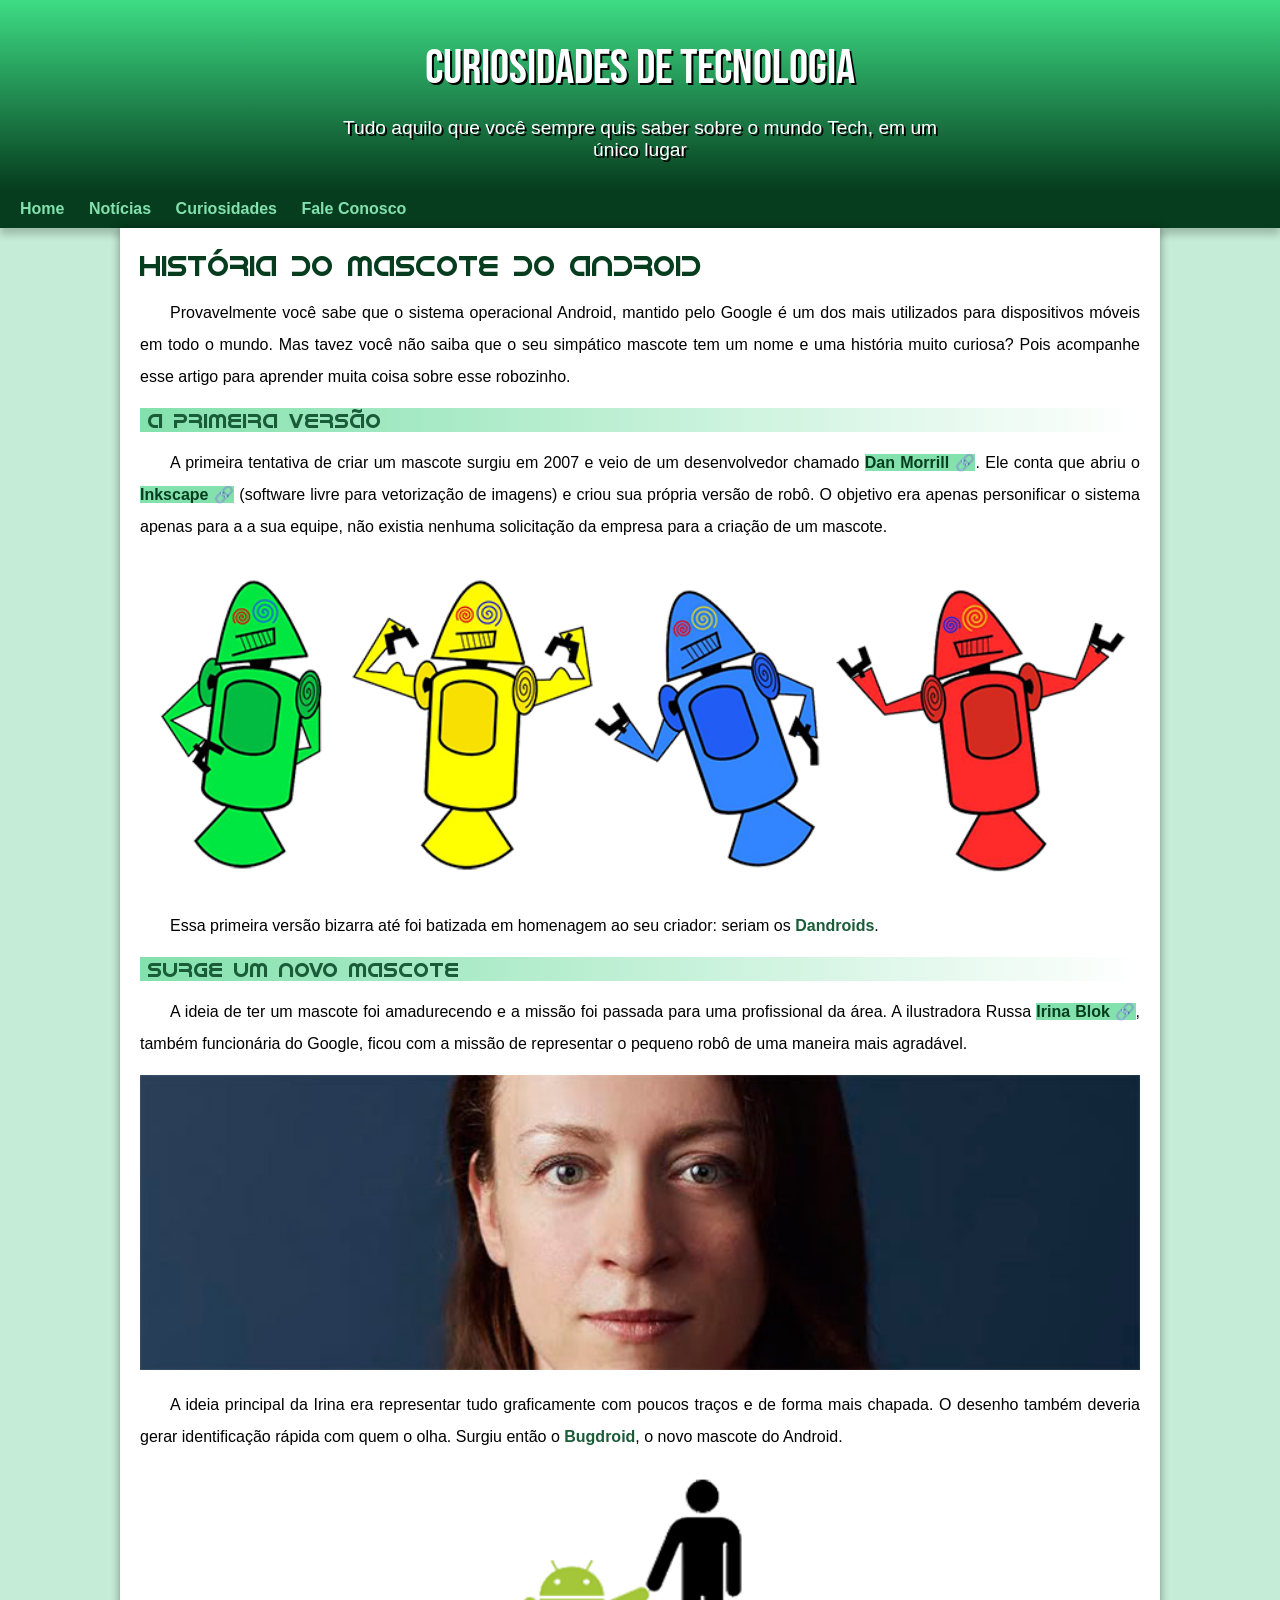
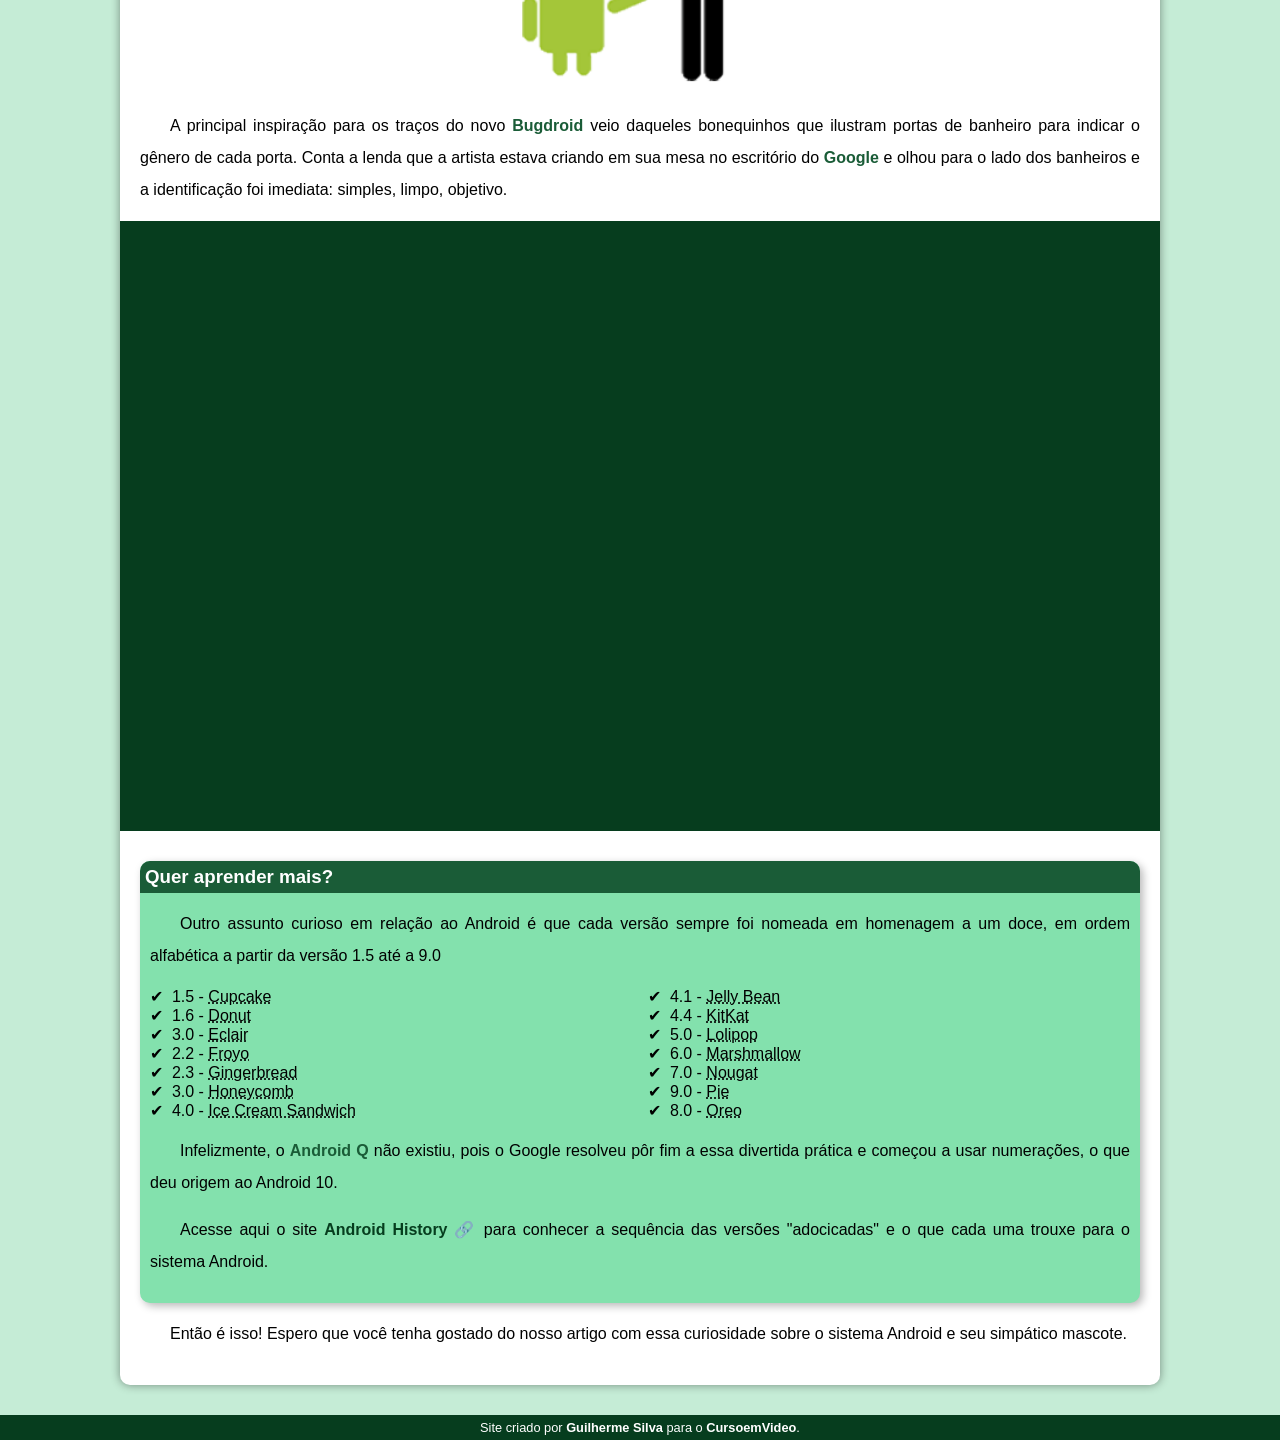
<file: index.html>
<!DOCTYPE html>
<html lang="pt-br">
<head>
    <meta charset="UTF-8">
    <meta http-equiv="X-UA-Compatible" content="IE=edge">
    <meta name="viewport" content="width=device-width, initial-scale=1.0">
    <title>Como Surgiu o Mascote do Android</title>
    <link rel="shortcut icon" href="imagens/favicon.ico" type="image/x-icon">
    <link rel="stylesheet" href="estilo/style.css">
</head>
<body>
    <header>
    <h1>Curiosidades de Tecnologia</h1>
    
    <p>Tudo aquilo que você sempre quis saber sobre o mundo Tech, em um único lugar</p>
    </header>

    <nav>
    <a href="#">Home</a>
    <a href="#">Notícias</a>
    <a href="#">Curiosidades</a>
    <a href="#">Fale Conosco</a>
    </nav>

    <main>
        <article>
            <h1>História do Mascote do Android</h1>

            <p>Provavelmente você sabe que o sistema operacional Android, mantido pelo Google é um dos mais utilizados para dispositivos móveis em todo o mundo. Mas tavez você não saiba que o seu simpático mascote tem um nome e uma história muito curiosa? Pois acompanhe esse artigo para aprender muita coisa sobre esse robozinho.</p>

            <h2>A primeira versão</h2>

            <p>A primeira tentativa de criar um mascote surgiu em 2007 e veio de um desenvolvedor chamado <a href="https://androidcommunity.com/dan-morrill-shows-us-the-android-mascot-that-almost-was-20130103/" target="_blank" class="externo">Dan Morrill</a>. Ele conta que abriu o <a href="https://inkscape.org/pt-br/" target="_blank" class="externo">Inkscape</a> (software livre para vetorização de imagens) e criou sua própria versão de robô. O objetivo era apenas personificar o sistema apenas para a a sua equipe, não existia nenhuma solicitação da empresa para a criação de um mascote.</p>

            <picture>
                <source media="(max-width: 670px)" srcset="imagens/dan-droids-pq.png">
                <img src="imagens/dan-droids.png" alt="Primeiro Mascote do Android"></picture>

            <p>Essa primeira versão bizarra até foi batizada em homenagem ao seu criador: seriam os <strong>Dandroids</strong>.</p>

            <h2>Surge um novo mascote</h2>

            <p>A ideia de ter um mascote foi amadurecendo e a missão foi passada para uma profissional da área. A ilustradora Russa <a href="https://www.irinablok.com/" target="_blank" class="externo">Irina Blok</a>, também funcionária do Google, ficou com a missão de representar o pequeno robô de uma maneira mais agradável.</p>

            <picture>
                <source media="(max-width: 670px)" srcset="imagens/irina-blok-pq.jpg">
                <img src="imagens/irina-blok.jpg" alt="Irina Blok">
            </picture>

            <p>A ideia principal da Irina era representar tudo graficamente com poucos traços e de forma mais chapada. O desenho também deveria gerar identificação rápida com quem o olha. Surgiu então o <strong>Bugdroid</strong>, o novo mascote do Android.</p>

            <img src="imagens/bugdroid.png" class="pequena" alt="Bugdroid">

            <p>A principal inspiração para os traços do novo <strong>Bugdroid</strong> veio daqueles bonequinhos que ilustram portas de banheiro para indicar o gênero de cada porta. Conta a lenda que a artista estava criando em sua mesa no escritório do <strong>Google</strong> e olhou para o lado dos banheiros e a identificação foi imediata: simples, limpo, objetivo.</p>

            <div class="video"
            ><iframe width="560" height="315" src="https://www.youtube.com/embed/l2UDgpLz20M" title="YouTube video player" frameborder="0" allow="accelerometer; autoplay; clipboard-write; encrypted-media; gyroscope; picture-in-picture" allowfullscreen></iframe>
            </div>
            
            <aside>
                <h3>Quer aprender mais?</h3>
                <p>Outro assunto curioso em relação ao Android é que cada versão sempre foi nomeada em homenagem a um doce, em ordem alfabética a partir da versão 1.5 até a 9.0</p>
                <ul>
                    <li>1.5 - <abbr title="Bolo de Copo">Cupcake</abbr></li>
                    <li>1.6 - <abbr title="Rosquinha">Donut</abbr></li>
                    <li>3.0 - <abbr title="Bomba">Eclair</abbr></li>
                    <li>2.2 - <abbr title="Iorgute Congelado">Froyo</abbr></li>
                    <li>2.3 - <abbr title="Biscoito de  Gengibre">Gingerbread</abbr></li>
                    <li>3.0 - <abbr title="Favo de Mel">Honeycomb</abbr></li>
                    <li>4.0 - <abbr title="Sanduiche de Sorvete">Ice Cream Sandwich</abbr></li>
                    <li>4.1 - <abbr title="Jujuba">Jelly Bean</abbr></li>
                    <li>4.4 - <abbr title="Kitkat">KitKat</abbr></li>
                    <li>5.0 - <abbr title="Pirulito">Lolipop</abbr></li>
                    <li>6.0 - <abbr title="Marshmallow">Marshmallow</abbr></li>
                    <li>7.0 - <abbr title="Torrone">Nougat</abbr></li>
                    <li>9.0 - <abbr title="Torta">Pie</abbr></li>
                    <li>8.0 - <abbr title="Oreo">Oreo</abbr></li>
                </ul>
                <p>Infelizmente, o <strong>Android Q</strong> não existiu, pois o Google resolveu pôr fim a essa divertida prática e começou a usar numerações, o que deu origem ao Android 10.</p>

                <p>Acesse aqui o site <a href="https://www.android.com/intl/pt-BR_br/history/" target="_blank" class="externo">Android History</a> para conhecer a sequência das versões "adocicadas" e o que cada uma trouxe para o sistema Android.</p>
            </aside>

            <p>Então é isso! Espero que você tenha gostado do nosso artigo com essa curiosidade sobre o sistema Android e seu simpático mascote.</p>
        </article>
    </main>
    <footer>
        <p>
            Site criado por 
            <a href="https://www.linkedin.com/in/guilhermes1lv4/" target="_blank">Guilherme Silva</a> 
            para o 
            <a href="https://www.cursoemvideo.com/" target="_blank">CursoemVideo</a>.
        </p>
    </footer>
</body>
</html>
</file>
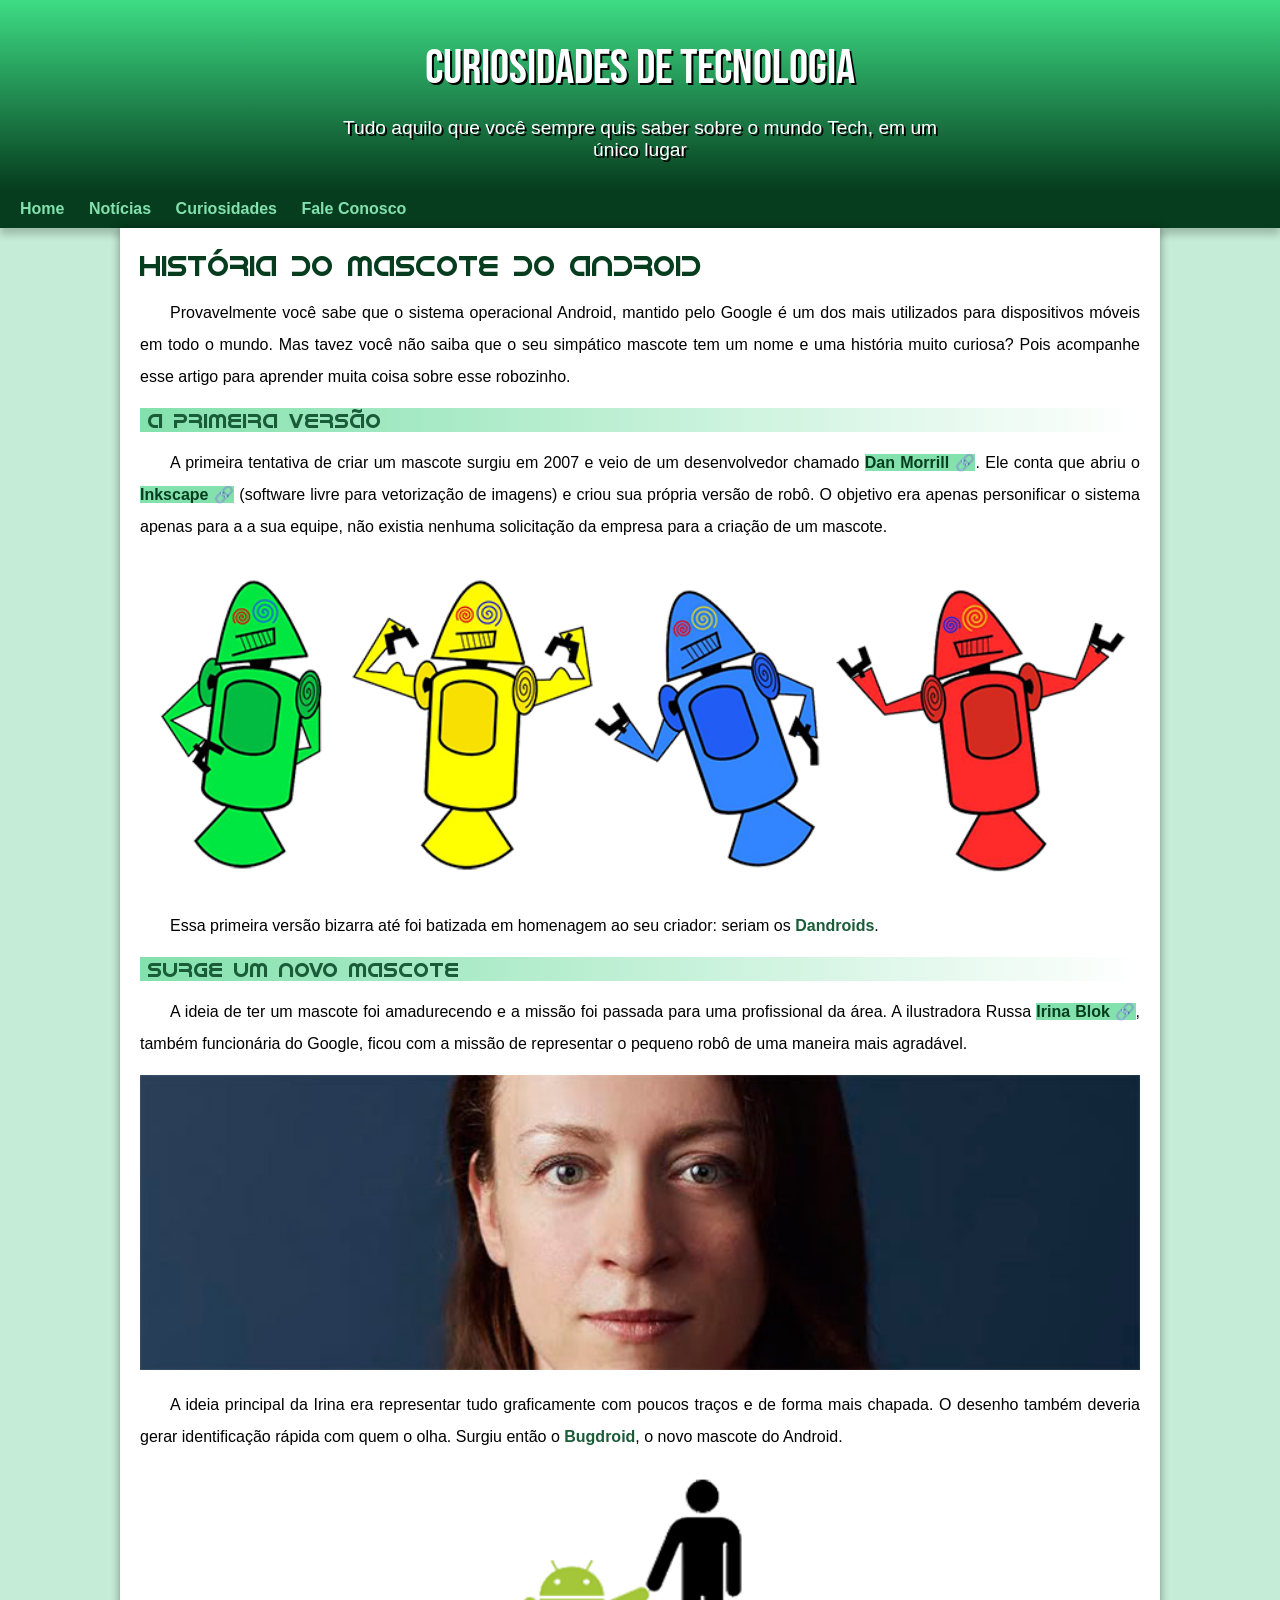
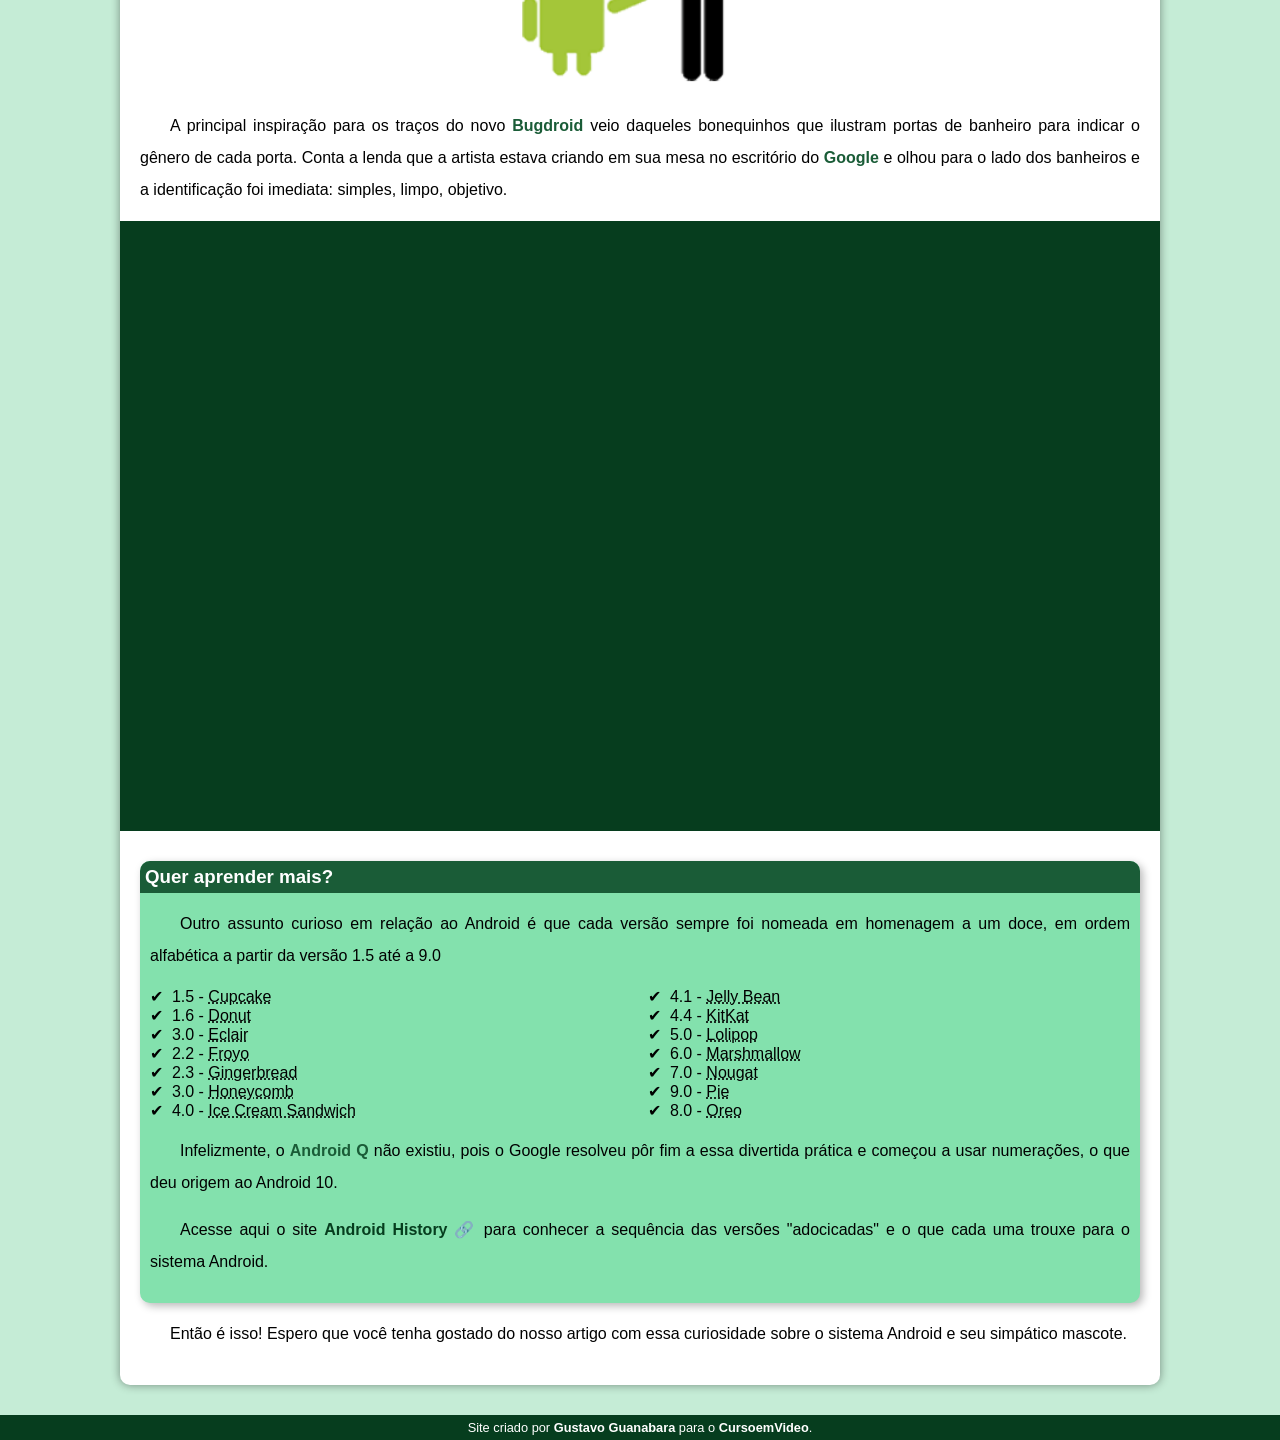
<file: android.html>
<!DOCTYPE html>
<html lang="pt-br">
<head>
    <meta charset="UTF-8">
    <meta http-equiv="X-UA-Compatible" content="IE=edge">
    <meta name="viewport" content="width=device-width, initial-scale=1.0">
    <title>Como Surgiu o Mascote do Android</title>
    <link rel="shortcut icon" href="imagens/favicon.ico" type="image/x-icon">
    <link rel="stylesheet" href="estilo/style.css">
</head>
<body>
    <header>
    <h1>Curiosidades de Tecnologia</h1>
    
    <p>Tudo aquilo que você sempre quis saber sobre o mundo Tech, em um único lugar</p>
    </header>

    <nav>
    <a href="#">Home</a>
    <a href="#">Notícias</a>
    <a href="#">Curiosidades</a>
    <a href="#">Fale Conosco</a>
    </nav>

    <main>
        <article>
            <h1>História do Mascote do Android</h1>

            <p>Provavelmente você sabe que o sistema operacional Android, mantido pelo Google é um dos mais utilizados para dispositivos móveis em todo o mundo. Mas tavez você não saiba que o seu simpático mascote tem um nome e uma história muito curiosa? Pois acompanhe esse artigo para aprender muita coisa sobre esse robozinho.</p>

            <h2>A primeira versão</h2>

            <p>A primeira tentativa de criar um mascote surgiu em 2007 e veio de um desenvolvedor chamado <a href="https://androidcommunity.com/dan-morrill-shows-us-the-android-mascot-that-almost-was-20130103/" target="_blank" class="externo">Dan Morrill</a>. Ele conta que abriu o <a href="https://inkscape.org/pt-br/" target="_blank" class="externo">Inkscape</a> (software livre para vetorização de imagens) e criou sua própria versão de robô. O objetivo era apenas personificar o sistema apenas para a a sua equipe, não existia nenhuma solicitação da empresa para a criação de um mascote.</p>

            <picture>
                <source media="(max-width: 670px)" srcset="imagens/dan-droids-pq.png">
                <img src="imagens/dan-droids.png" alt="Primeiro Mascote do Android"></picture>

            <p>Essa primeira versão bizarra até foi batizada em homenagem ao seu criador: seriam os <strong>Dandroids</strong>.</p>

            <h2>Surge um novo mascote</h2>

            <p>A ideia de ter um mascote foi amadurecendo e a missão foi passada para uma profissional da área. A ilustradora Russa <a href="https://www.irinablok.com/" target="_blank" class="externo">Irina Blok</a>, também funcionária do Google, ficou com a missão de representar o pequeno robô de uma maneira mais agradável.</p>

            <picture>
                <source media="(max-width: 670px)" srcset="imagens/irina-blok-pq.jpg">
                <img src="imagens/irina-blok.jpg" alt="Irina Blok">
            </picture>

            <p>A ideia principal da Irina era representar tudo graficamente com poucos traços e de forma mais chapada. O desenho também deveria gerar identificação rápida com quem o olha. Surgiu então o <strong>Bugdroid</strong>, o novo mascote do Android.</p>

            <img src="imagens/bugdroid.png" class="pequena" alt="Bugdroid">

            <p>A principal inspiração para os traços do novo <strong>Bugdroid</strong> veio daqueles bonequinhos que ilustram portas de banheiro para indicar o gênero de cada porta. Conta a lenda que a artista estava criando em sua mesa no escritório do <strong>Google</strong> e olhou para o lado dos banheiros e a identificação foi imediata: simples, limpo, objetivo.</p>

            <div class="video"
            ><iframe width="560" height="315" src="https://www.youtube.com/embed/l2UDgpLz20M" title="YouTube video player" frameborder="0" allow="accelerometer; autoplay; clipboard-write; encrypted-media; gyroscope; picture-in-picture" allowfullscreen></iframe>
            </div>
            
            <aside>
                <h3>Quer aprender mais?</h3>
                <p>Outro assunto curioso em relação ao Android é que cada versão sempre foi nomeada em homenagem a um doce, em ordem alfabética a partir da versão 1.5 até a 9.0</p>
                <ul>
                    <li>1.5 - <abbr title="Bolo de Copo">Cupcake</abbr></li>
                    <li>1.6 - <abbr title="Rosquinha">Donut</abbr></li>
                    <li>3.0 - <abbr title="Bomba">Eclair</abbr></li>
                    <li>2.2 - <abbr title="Iorgute Congelado">Froyo</abbr></li>
                    <li>2.3 - <abbr title="Biscoito de  Gengibre">Gingerbread</abbr></li>
                    <li>3.0 - <abbr title="Favo de Mel">Honeycomb</abbr></li>
                    <li>4.0 - <abbr title="Sanduiche de Sorvete">Ice Cream Sandwich</abbr></li>
                    <li>4.1 - <abbr title="Jujuba">Jelly Bean</abbr></li>
                    <li>4.4 - <abbr title="Kitkat">KitKat</abbr></li>
                    <li>5.0 - <abbr title="Pirulito">Lolipop</abbr></li>
                    <li>6.0 - <abbr title="Marshmallow">Marshmallow</abbr></li>
                    <li>7.0 - <abbr title="Torrone">Nougat</abbr></li>
                    <li>9.0 - <abbr title="Torta">Pie</abbr></li>
                    <li>8.0 - <abbr title="Oreo">Oreo</abbr></li>
                </ul>
                <p>Infelizmente, o <strong>Android Q</strong> não existiu, pois o Google resolveu pôr fim a essa divertida prática e começou a usar numerações, o que deu origem ao Android 10.</p>

                <p>Acesse aqui o site <a href="https://www.android.com/intl/pt-BR_br/history/" target="_blank" class="externo">Android History</a> para conhecer a sequência das versões "adocicadas" e o que cada uma trouxe para o sistema Android.</p>
            </aside>

            <p>Então é isso! Espero que você tenha gostado do nosso artigo com essa curiosidade sobre o sistema Android e seu simpático mascote.</p>
        </article>
    </main>
   
    <footer>Site criado por <a href="https://gustavoguanabara.github.io/" target="_blank">Gustavo Guanabara</a> para o <a href="https://www.cursoemvideo.com/" target="_blank">CursoemVideo</a>.</footer>
</body>
</html>
</file>
<file: estilo/style.css>
@charset "UTF-8";

@import url('https://fonts.googleapis.com/css2?family=Bebas+Neue&display=swap');

@font-face {
    font-family: 'Android';
    src: url('../fontes/idroid.otf') format('opentype');
    font-weight: normal;
}

* {
    margin: 0px;
    padding: 0px;
}

:root {
    --cor0: #C5ECD6;
    --cor1: #83E1AD;
    --cor2: #3DDC84;
    --cor3: #2FA866;
    --cor4: #1A5C37;
    --cor5: #063D1E;

    --fonte-padrao: Arial, Verdana, Helvetica, sans-serif;
    --fonte-destaque: 'Bebas Neue', cursive;
    --fonte-android: 'Android', cursive;
}

body {
    background-color: var(--cor0);
    font-family: var(--fonte-padrao);
}

a.externo::after {
    content: '\00A0\1F517';
}

header {
    background-image: linear-gradient(to bottom, var(--cor2), var(--cor5));
    min-height: 150px;
    text-align: center;
    padding-top: 40px;
}

header > h1 {
    color: white;
    font-family: var(--fonte-destaque);
    font-weight: normal;
    margin-bottom: 20px;
    font-size: 3em;
    margin-bottom: 20px;
    text-shadow: 2px 2px 0px black;
}

header > p {
    color: white;
    font-family: var(--fonte-padrao);
    font-size: 1.2em;
    max-width: 600px;
    margin: auto;
    padding-right: 10px;
    padding-left: 10px;
    text-shadow: 2px 2px 0px black;
}

nav {
    background-color: var(--cor5);
    padding: 10px;
    box-shadow: 0px 7px 7px rgba(0, 0, 0, 0.192);
}

nav > a {
    color: var(--cor1);
    padding: 10px;
    border-radius: 5px;
    text-decoration: none;
    font-weight: bold;
    transition-duration: 0.5s;
}

nav > a:hover {
    background-color: var(--cor3);
    color: var(--cor5);
}

main {
    min-width: 300px;
    max-width: 1000px;
    margin: auto;
    margin-bottom: 30px;
    padding: 20px;
    background-color: white;
    box-shadow: 0px 0px 10px rgba(0, 0, 0, 0.411);
    border-bottom-left-radius: 10px;
    border-bottom-right-radius: 10px;
}

main strong {
    color: var(--cor4);
    font-weight: bold;
}

main a {
    text-decoration: none;
    font-weight: bold;
    color: var(--cor5);
    background-color: var(--cor1);
    pad: 2px, 6px;
}

main a:hover {
    text-decoration: underline;
    color: var(--cor4);
}

main h1 {
    color: var(--cor5);
    font-family: var(--fonte-android);
    font-weight: normal;
    font-size: 1.8em;
}

main h2 {
    font-family: var(--fonte-android);
    color: var(--cor4);
    font-size: 1.3em;
    font-weight: normal;
    background-image: linear-gradient(to right, var(--cor1), transparent);
    text-indent: 8px;
}

main p {
    margin: 15px 0px;
    text-align: justify;
    text-indent: 30px;
    font-size: 1em;
    line-height: 2em;
}

main img {
    width: 100%;
}

main img.pequena {
    max-width: 350px;
    margin: auto;
    display: block;
}

div.video {
    background-color: var(--cor5);
    margin: 0px -20px 30px -20px;
    padding: 20px;
    position: relative;
    padding-bottom: 59%;
}

div.video > iframe {
    position: absolute;
    top: 5%;
    left: 5%;
    width: 90%;
    height: 90%;
}

aside {
    background-color: var(--cor1);
    padding: 10px;
    border-radius: 10px;
    box-shadow: 3px 3px 8px rgba(0, 0, 0, 0.281);
}

aside > h3 {
    background-color: var(--cor4);
    color: white;
    padding: 5px;
    margin: -10px -10px 0px -10px;
    border-radius: 10px 10px 0px 0px;
}

aside > ul {
    list-style-position: inside;
    list-style-type: '\2714\00A0\00A0';
    columns: 2;
}

footer {
    background-color: var(--cor5);
    color: white;
    text-align: center;
    font-size: 0.8em;
    padding: 5px;
}

footer a {
    color: white;
    font-weight: bolder;
    text-decoration: none;
}

footer a:hover {
    text-decoration: underline;
    color: var(--cor1);
}
</file>
